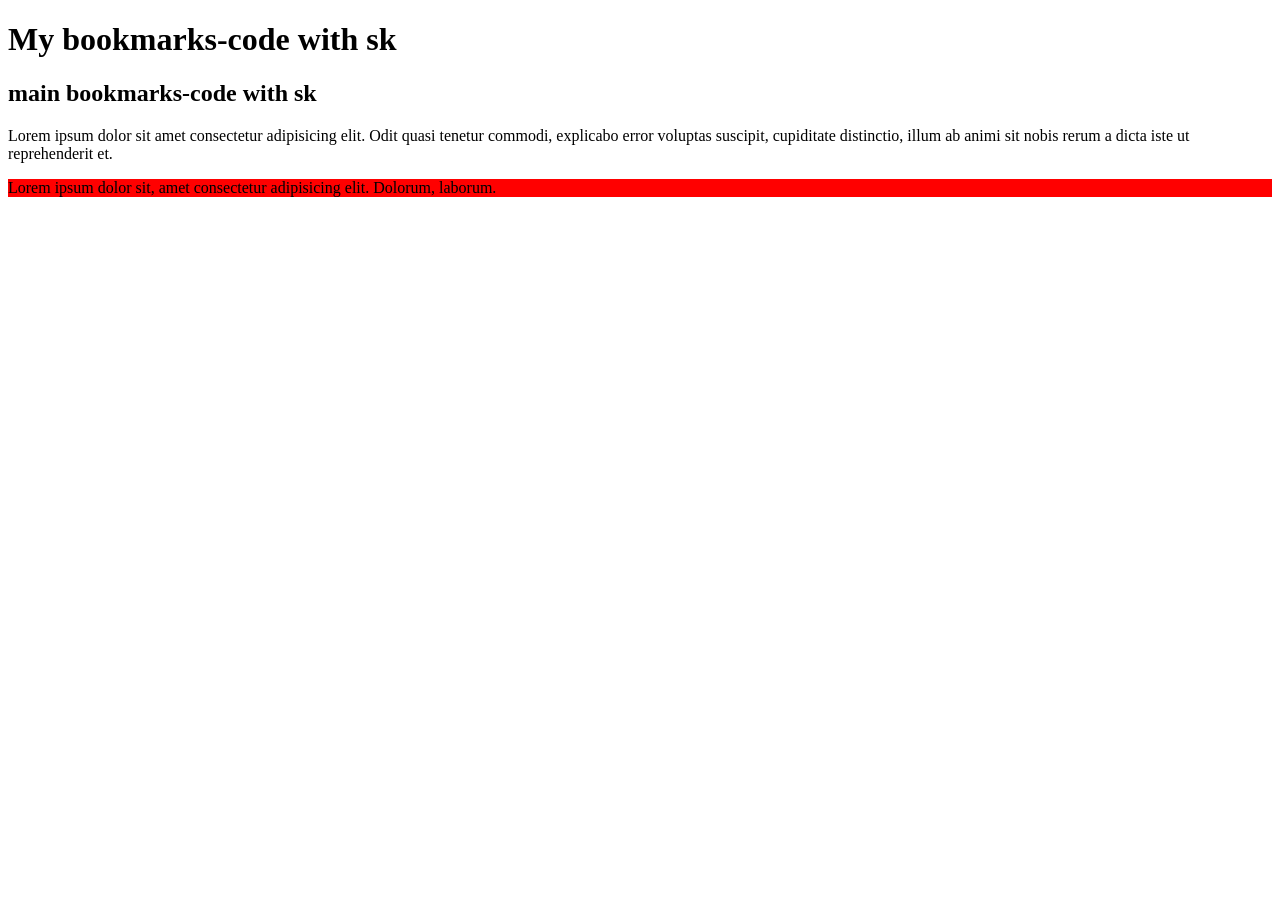
<file: index.html>
<!DOCTYPE html>
<html lang="en">

<head>
    <meta charset="UTF-8">
    <meta name="viewport" content="width=device-width, initial-scale=1.0">
    <title>My Bookmarks</title>
    <link rel="stylesheet"href="style.css">
</head>

<body>
    <h1>My bookmarks-code with sk</h1>
    <h2>main bookmarks-code with sk</h2>
    <p>Lorem ipsum dolor sit amet consectetur adipisicing elit.
         Odit quasi tenetur commodi, explicabo error voluptas
        suscipit, cupiditate distinctio, illum ab animi sit nobis rerum
         a dicta iste ut reprehenderit et.</p>
  <p style="background-color:red;>">Lorem ipsum dolor sit, amet consectetur adipisicing elit. 
    Dolorum, laborum.</p>
</body>

</html>
</file>
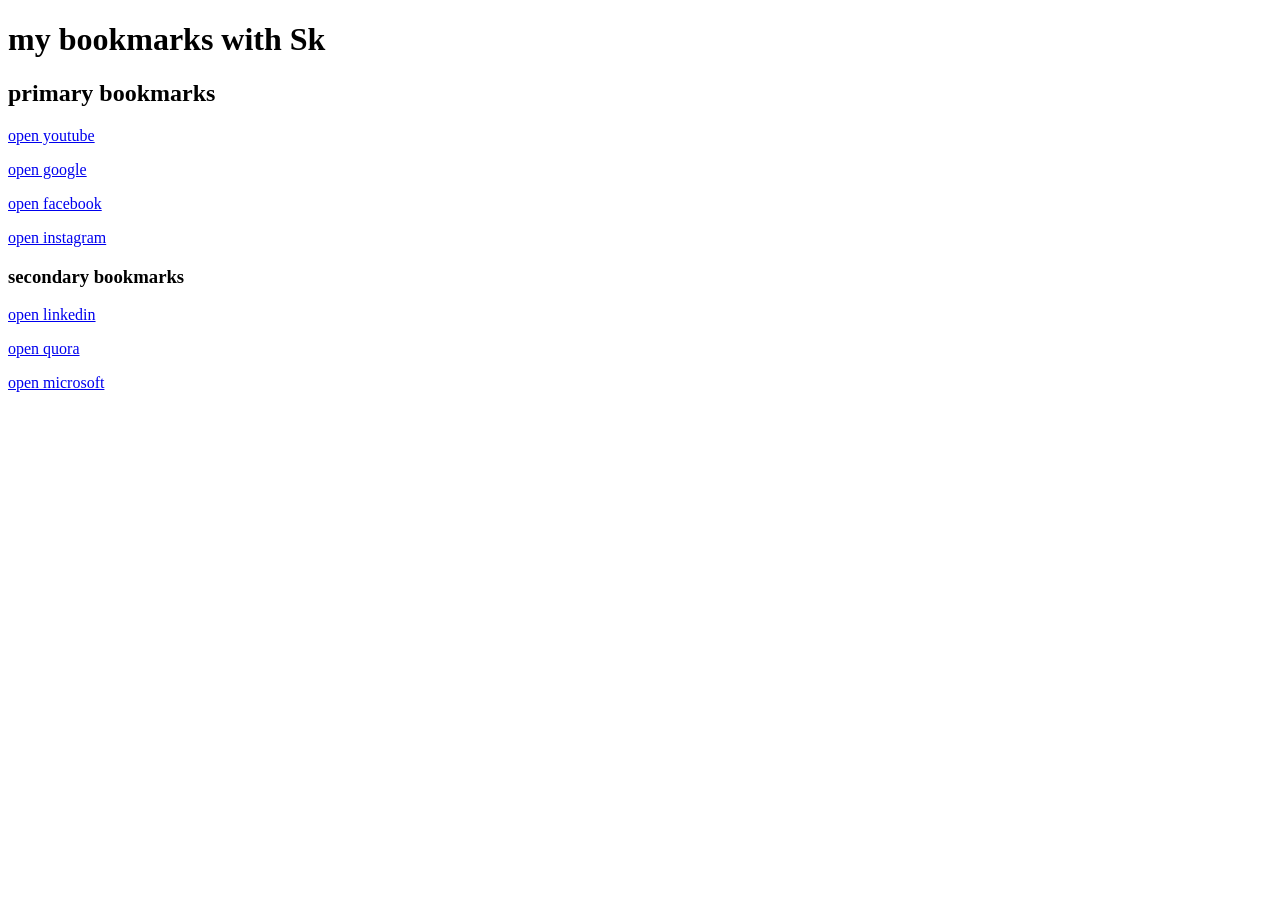
<file: bookmarkmanager.htm>
<!DOCTYPE html>
<html lang="en">
<head>
    <meta charset="UTF-8">
    <meta name="viewport" content="width=device-width, initial-scale=1.0">
    <title>Bookmark Manager-code with Sk</title>
</head>
<body>
   <h1>my bookmarks with Sk </h1>
   <h2>primary bookmarks</h2>
   
   <p><a target="_blank" href="https://www.youtube.com"> open youtube</a></p>
   <p><a target="_blank" href="https://www.google.com"> open google</a></p>
   <p><a target="_blank" href="https://www.facebook.com"> open facebook</a></p>
   <p><a target="_blank" href="https://www.instagram.com"> open instagram</a></p>

   <h3>secondary bookmarks</h3>
   <p><a target="_blank" href="https://www.linkedin.com"> open linkedin</a></p>
   <p><a target="_blank" href="https://www.quora.com"> open quora</a></p>
   <p><a target="_blank" href="https://www.microsoft.com"> open microsoft</a></p>

</body>
</html>
</file>
<file: style.css>
body{
    background-color:color-mix(in srgb, color 20%, color 10%)
}
</file>
